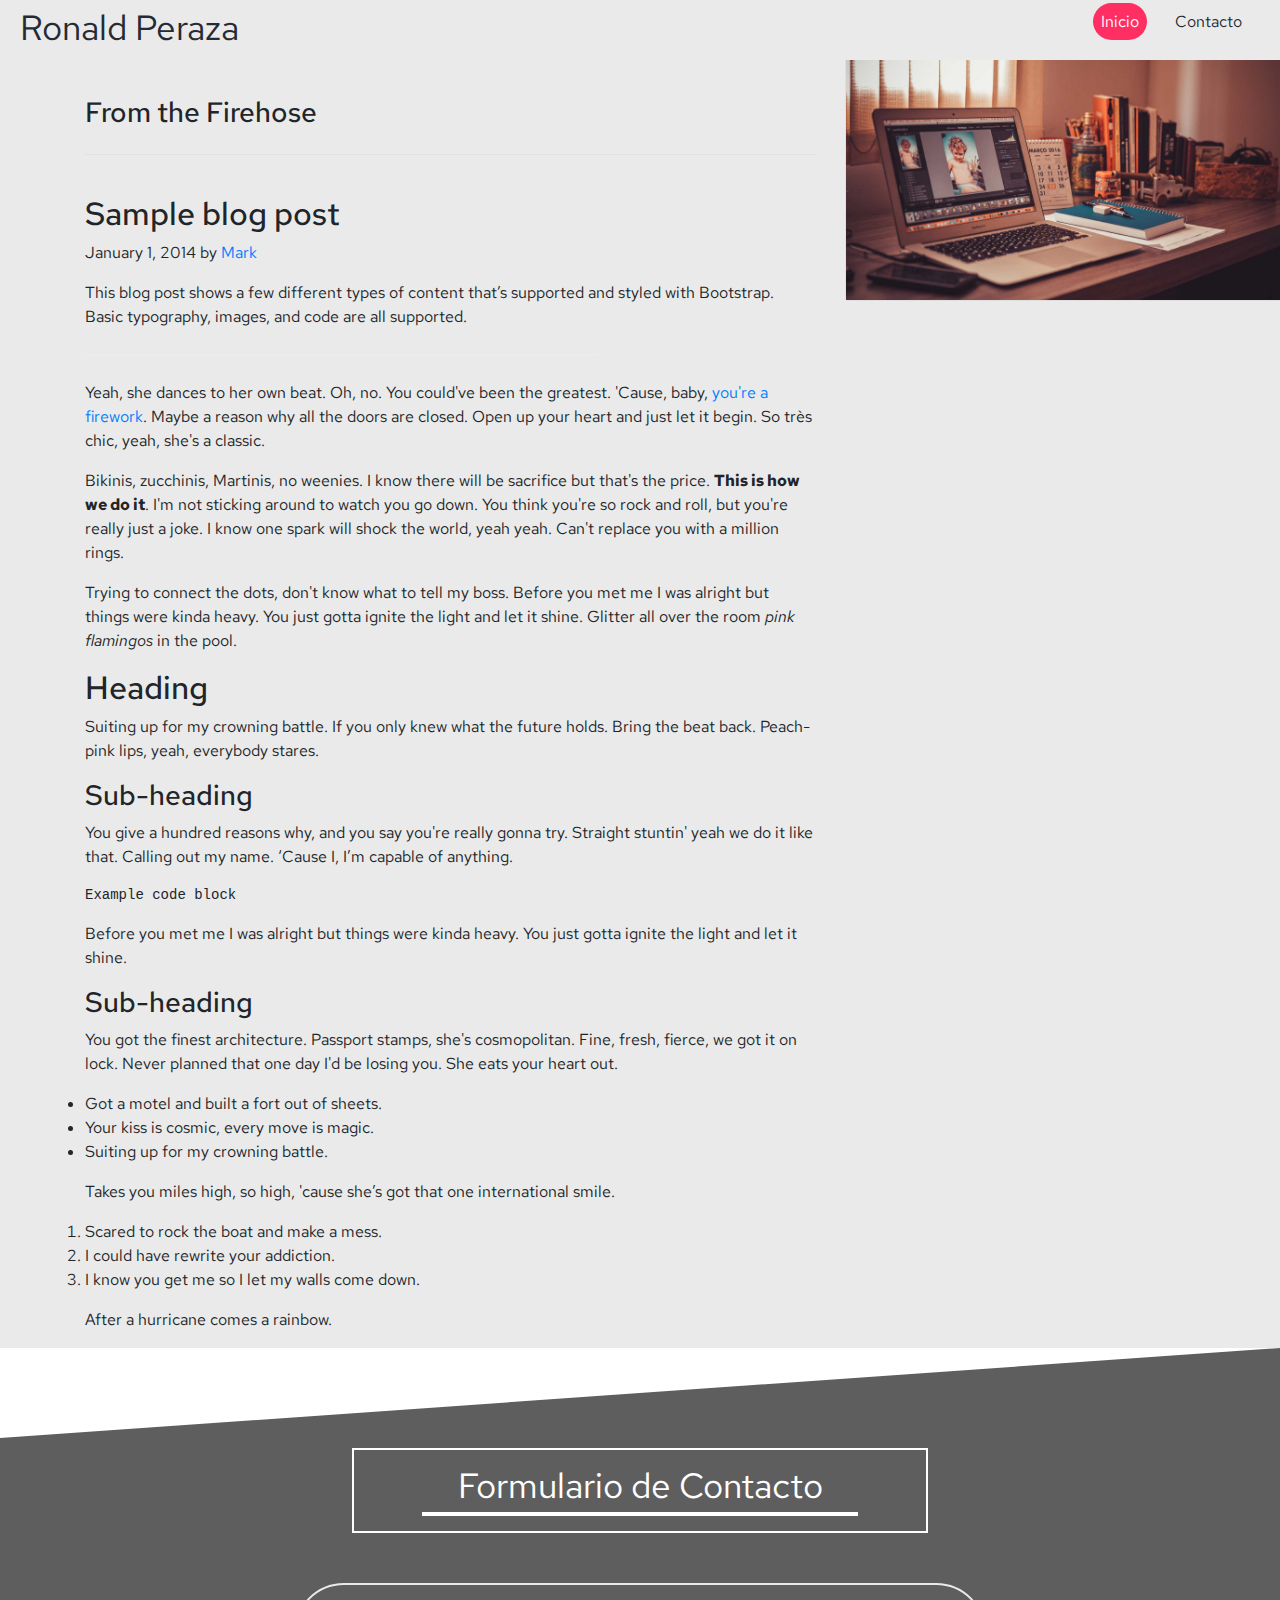
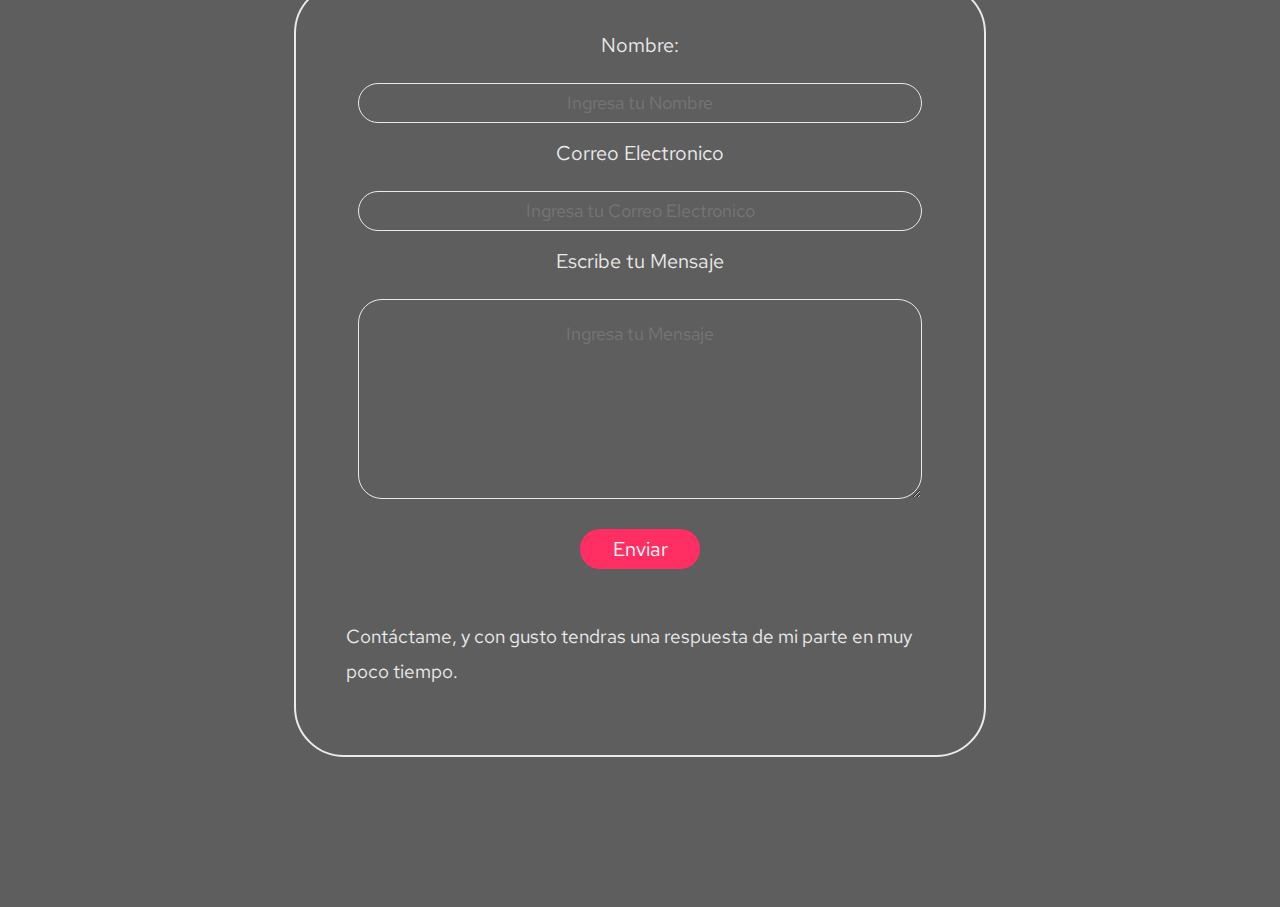
<file: article.html>
<!doctype html>
<html lang="en">
  <head>
    <!-- Required meta tags -->
    <meta charset="utf-8">
    <meta name="viewport" content="width=device-width, initial-scale=1, shrink-to-fit=no">

    <!-- Bootstrap CSS -->
    <link rel="stylesheet" href="https://stackpath.bootstrapcdn.com/bootstrap/4.3.1/css/bootstrap.min.css" integrity="sha384-ggOyR0iXCbMQv3Xipma34MD+dH/1fQ784/j6cY/iJTQUOhcWr7x9JvoRxT2MZw1T" crossorigin="anonymous">

    <title>Blog</title>
    <!-- Estilos css -->
    <link rel="stylesheet" href="/css/styles.css" />

<!-- 2 Links de Google Fonts  -->
<link rel="preconnect" href="https://fonts.gstatic.com" />
<link
  href="https://fonts.googleapis.com/css2?family=Poppins:ital,wght@0,100;0,500;1,400&family=Red+Hat+Text&
display=swap"
  rel="stylesheet"
/>
  </head>
  <body>
    <header id="header">
        <nav class="menu">
          <div class="logo-box">
            <h1><a href="index.html">Ronald Peraza</a></h1>
            <span class="btn-menu"><i class="fas fa-bars"></i></span>
          </div>
  
          <div class="list-container">
            <ul class="lists">
              <li><a href="index.html" class="active">Inicio</a></li>
              <li><a href="#contacto">Contacto</a></li>
            </ul>
          </div>
        </nav>
  
        
  
    </header>
    <div class="pt-5">

    </div>
    <div class="container">
        <div class="row">
            <div class="col-md-8">
              <h3 class="pb-4 mb-4 fst-italic border-bottom pt-5">
                From the Firehose
              </h3>
        
              <article class="blog-post pt-3">
                <h2 class="blog-post-title">Sample blog post</h2>
                <p class="blog-post-meta">January 1, 2014 by <a href="#">Mark</a></p>
        
                <p>This blog post shows a few different types of content that’s supported and styled with Bootstrap. Basic typography, images, and code are all supported.</p>
                <hr>
                <p>Yeah, she dances to her own beat. Oh, no. You could've been the greatest. 'Cause, baby, <a href="#">you're a firework</a>. Maybe a reason why all the doors are closed. Open up your heart and just let it begin. So très chic, yeah, she's a classic.</p>
                <blockquote>
                  <p>Bikinis, zucchinis, Martinis, no weenies. I know there will be sacrifice but that's the price. <strong>This is how we do it</strong>. I'm not sticking around to watch you go down. You think you're so rock and roll, but you're really just a joke. I know one spark will shock the world, yeah yeah. Can't replace you with a million rings.</p>
                </blockquote>
                <p>Trying to connect the dots, don't know what to tell my boss. Before you met me I was alright but things were kinda heavy. You just gotta ignite the light and let it shine. Glitter all over the room <em>pink flamingos</em> in the pool. </p>
                <h2>Heading</h2>
                <p>Suiting up for my crowning battle. If you only knew what the future holds. Bring the beat back. Peach-pink lips, yeah, everybody stares.</p>
                <h3>Sub-heading</h3>
                <p>You give a hundred reasons why, and you say you're really gonna try. Straight stuntin' yeah we do it like that. Calling out my name. ‘Cause I, I’m capable of anything.</p>
                <pre><code>Example code block</code></pre>
                <p>Before you met me I was alright but things were kinda heavy. You just gotta ignite the light and let it shine.</p>
                <h3>Sub-heading</h3>
                <p>You got the finest architecture. Passport stamps, she's cosmopolitan. Fine, fresh, fierce, we got it on lock. Never planned that one day I'd be losing you. She eats your heart out.</p>
                <ul>
                  <li>Got a motel and built a fort out of sheets.</li>
                  <li>Your kiss is cosmic, every move is magic.</li>
                  <li>Suiting up for my crowning battle.</li>
                </ul>
                <p>Takes you miles high, so high, 'cause she’s got that one international smile.</p>
                <ol>
                  <li>Scared to rock the boat and make a mess.</li>
                  <li>I could have rewrite your addiction.</li>
                  <li>I know you get me so I let my walls come down.</li>
                </ol>
                <p>After a hurricane comes a rainbow.</p>
              </article><!-- /.blog-post -->
            </div>

            <aside class="col-md-4 blog-sidebar">
                <div class="card" style="width: 28rem;">
                    <img src="/img/img-1.jpg" class="card-img-top">
                    
                </div>
            </aside>
        
                    
        </div><!-- /.row -->
    </div>

     <!-- footer -->
    <footer class="footer" id="contacto">
      <div class="skew-arriba"></div>
      <div class="deg-footer"></div>
      <div class="ejeZfooter">
        <div class="footer-content">
          <div class="footer-title">
            <h2>Formulario de Contacto</h2>
            <hr />
          </div>

          <div class="formulario-content">
            <form action="" id="formulario">
              <label for="user">Nombre:</label>
              <input
                type="text"
                id="user"
                name="user"
                placeholder="Ingresa tu Nombre"
              />

              <label for="email">Correo Electronico</label>
              <input
                type="email"
                id="email"
                name="email"
                placeholder="Ingresa tu Correo Electronico"
              />

              <label for="message">Escribe tu Mensaje</label>
              <textarea
                name="menssage"
                id="message"
                placeholder="Ingresa tu Mensaje"
              ></textarea>

              <div class="send"><button>Enviar</button></div>

              <div class="mensaje-form">
                <p>
                  Contáctame, y con gusto tendras una respuesta de
                  mi parte en muy poco tiempo.
                </p>
              </div>
            </form>
          </div>
          
        </div>
      </div>
    </footer>

    <!-- Optional JavaScript -->
    <!-- jQuery first, then Popper.js, then Bootstrap JS -->
    <script src="https://code.jquery.com/jquery-3.3.1.slim.min.js" integrity="sha384-q8i/X+965DzO0rT7abK41JStQIAqVgRVzpbzo5smXKp4YfRvH+8abtTE1Pi6jizo" crossorigin="anonymous"></script>
    <script src="https://cdnjs.cloudflare.com/ajax/libs/popper.js/1.14.7/umd/popper.min.js" integrity="sha384-UO2eT0CpHqdSJQ6hJty5KVphtPhzWj9WO1clHTMGa3JDZwrnQq4sF86dIHNDz0W1" crossorigin="anonymous"></script>
    <script src="https://stackpath.bootstrapcdn.com/bootstrap/4.3.1/js/bootstrap.min.js" integrity="sha384-JjSmVgyd0p3pXB1rRibZUAYoIIy6OrQ6VrjIEaFf/nJGzIxFDsf4x0xIM+B07jRM" crossorigin="anonymous"></script>
  </body>
</html>
</file>
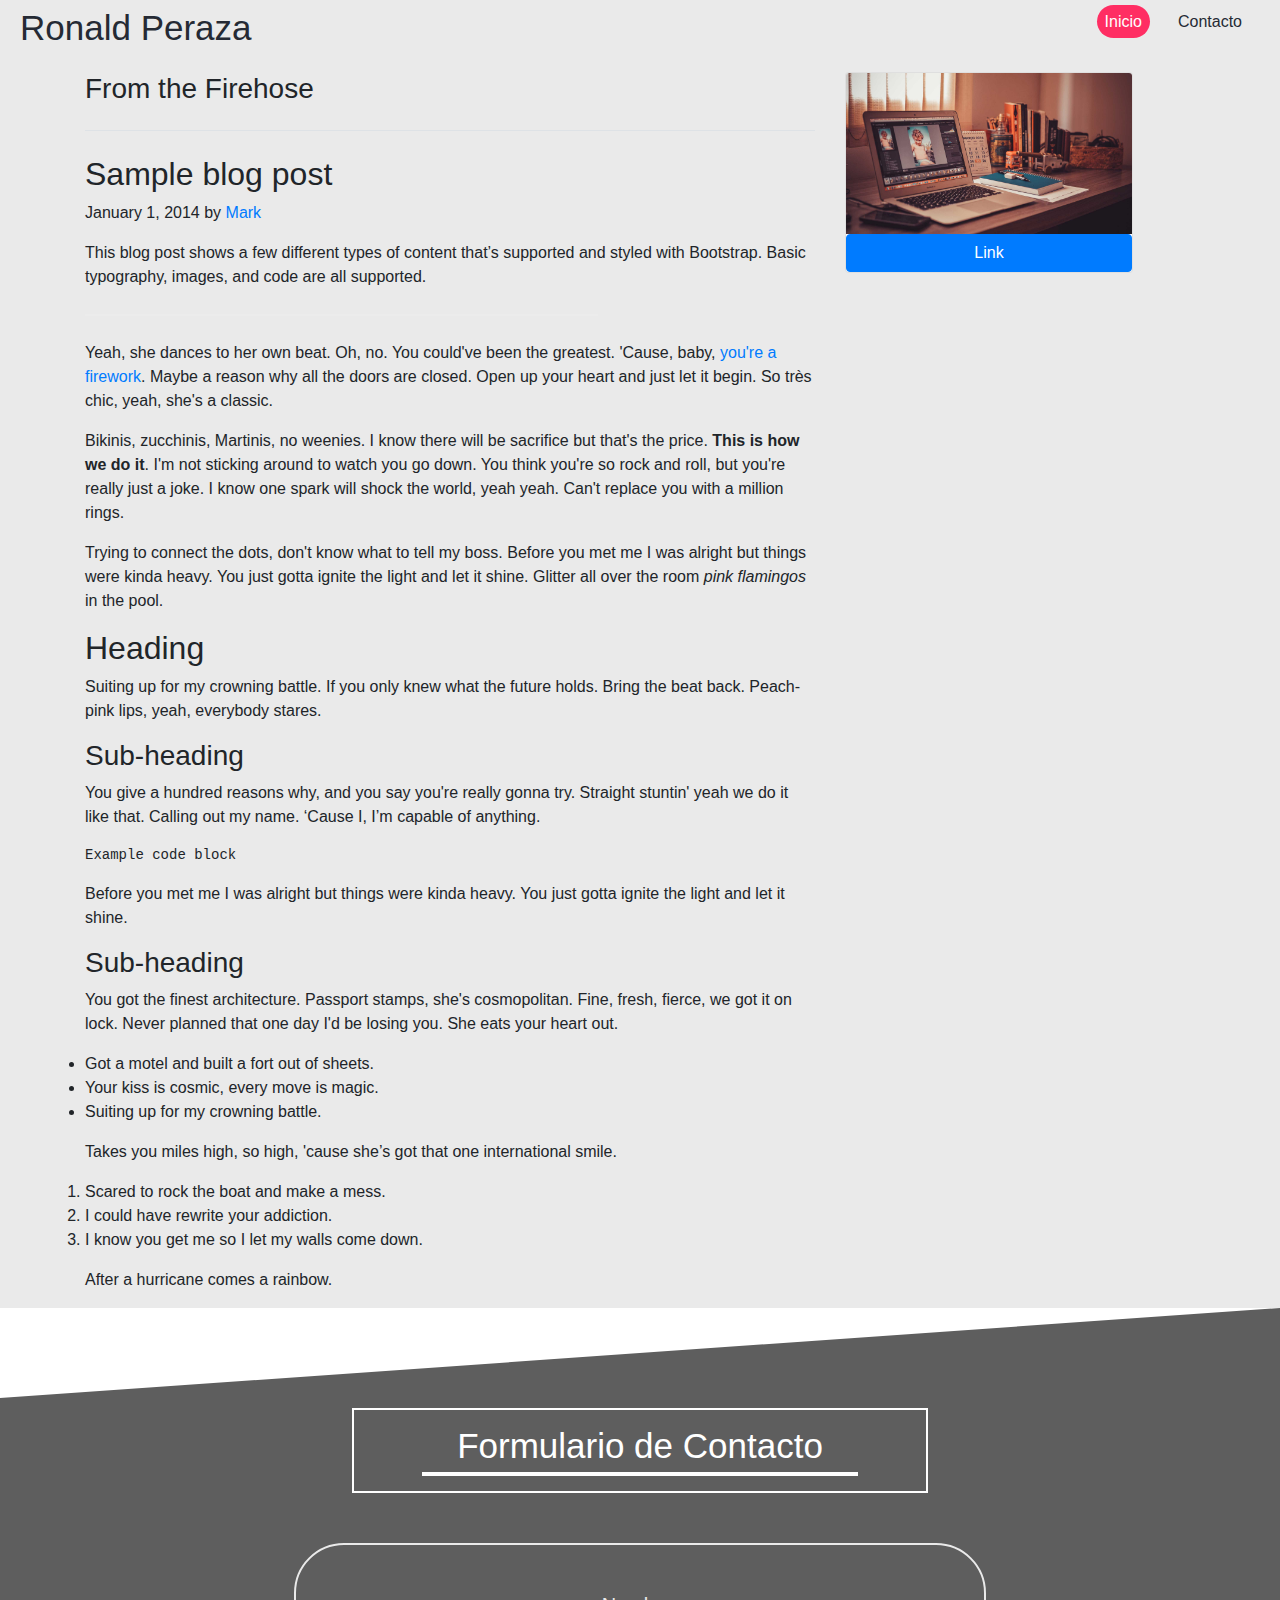
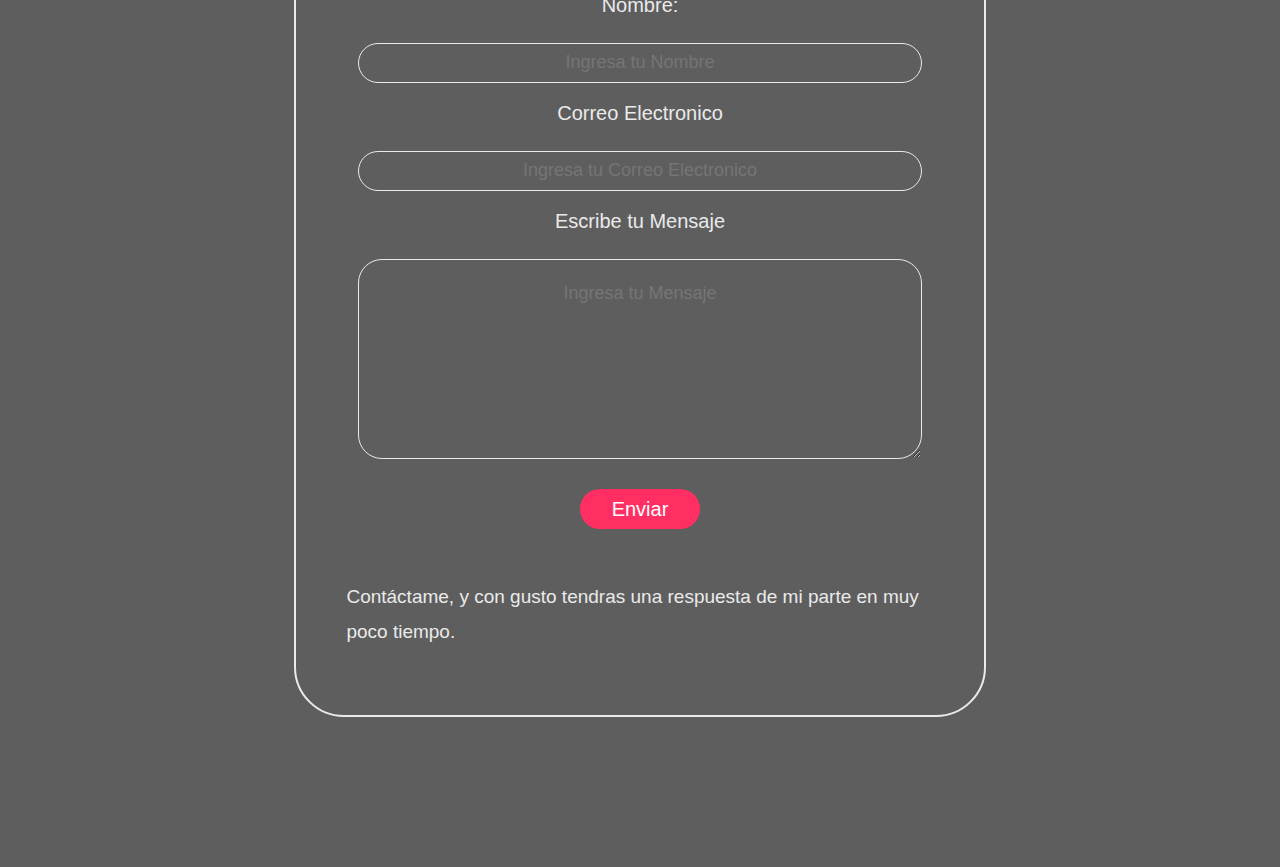
<file: proyecto.html>
<!doctype html>
<html lang="en">
  <head>
    <!-- Required meta tags -->
    <meta charset="utf-8">
    <meta name="viewport" content="width=device-width, initial-scale=1, shrink-to-fit=no">

    <!-- Bootstrap CSS -->
    <link rel="stylesheet" href="https://stackpath.bootstrapcdn.com/bootstrap/4.3.1/css/bootstrap.min.css" integrity="sha384-ggOyR0iXCbMQv3Xipma34MD+dH/1fQ784/j6cY/iJTQUOhcWr7x9JvoRxT2MZw1T" crossorigin="anonymous">

    <title>Proyecto</title>
    <!-- Estilos css -->
    <link rel="stylesheet" href="/css/styles.css" />

    <!-- 2 Links de Google Fonts  -->
    <link rel="preconnect" href="https://fonts.gstatic.com" />
    href="https://fonts.googleapis.com/css2?family=Poppins:ital,wght@0,100;0,500;1,400&family=Red+Hat+Text&
    <link
    disp pt-5lay=swap"
      rel="stylesheet"
    />
  </head>
  <body>
    <header id="header">
        <nav class="menu">
          <div class="logo-box">
            <h1><a href="index.html">Ronald Peraza</a></h1>
            <span class="btn-menu"><i class="fas fa-bars"></i></span>
          </div>
  
          <div class="list-container">
            <ul class="lists">
              <li><a href="index.html" class="active">Inicio</a></li>
              <li><a href="#contacto">Contacto</a></li>
            </ul>
          </div>
        </nav>
  
        
  
    </header>
    <div class="skew-abajo"></div>
    <div class="container pt-5">
        <div class="row">
            <div class="col-md-8">
              <h3 class="pb-4 mb-4 fst-italic border-bottom">
                From the Firehose
              </h3>
        
              <article class="blog-post">
                <h2 class="blog-post-title">Sample blog post</h2>
                <p class="blog-post-meta">January 1, 2014 by <a href="#">Mark</a></p>
        
                <p>This blog post shows a few different types of content that’s supported and styled with Bootstrap. Basic typography, images, and code are all supported.</p>
                <hr>
                <p>Yeah, she dances to her own beat. Oh, no. You could've been the greatest. 'Cause, baby, <a href="#">you're a firework</a>. Maybe a reason why all the doors are closed. Open up your heart and just let it begin. So très chic, yeah, she's a classic.</p>
                <blockquote>
                  <p>Bikinis, zucchinis, Martinis, no weenies. I know there will be sacrifice but that's the price. <strong>This is how we do it</strong>. I'm not sticking around to watch you go down. You think you're so rock and roll, but you're really just a joke. I know one spark will shock the world, yeah yeah. Can't replace you with a million rings.</p>
                </blockquote>
                <p>Trying to connect the dots, don't know what to tell my boss. Before you met me I was alright but things were kinda heavy. You just gotta ignite the light and let it shine. Glitter all over the room <em>pink flamingos</em> in the pool. </p>
                <h2>Heading</h2>
                <p>Suiting up for my crowning battle. If you only knew what the future holds. Bring the beat back. Peach-pink lips, yeah, everybody stares.</p>
                <h3>Sub-heading</h3>
                <p>You give a hundred reasons why, and you say you're really gonna try. Straight stuntin' yeah we do it like that. Calling out my name. ‘Cause I, I’m capable of anything.</p>
                <pre><code>Example code block</code></pre>
                <p>Before you met me I was alright but things were kinda heavy. You just gotta ignite the light and let it shine.</p>
                <h3>Sub-heading</h3>
                <p>You got the finest architecture. Passport stamps, she's cosmopolitan. Fine, fresh, fierce, we got it on lock. Never planned that one day I'd be losing you. She eats your heart out.</p>
                <ul>
                  <li>Got a motel and built a fort out of sheets.</li>
                  <li>Your kiss is cosmic, every move is magic.</li>
                  <li>Suiting up for my crowning battle.</li>
                </ul>
                <p>Takes you miles high, so high, 'cause she’s got that one international smile.</p>
                <ol>
                  <li>Scared to rock the boat and make a mess.</li>
                  <li>I could have rewrite your addiction.</li>
                  <li>I know you get me so I let my walls come down.</li>
                </ol>
                <p>After a hurricane comes a rainbow.</p>
              </article><!-- /.blog-post -->
            </div>

            <aside class="col-md-4 blog-sidebar">
                <div class="card" style="width: 18rem;">
                    <img src="/img/img-1.jpg" class="card-img-top">
                    <a href="#" class="btn btn-primary card-link">Link</a>
                </div>
            </aside>
                    
        </div><!-- /.row -->
    </div>

     <!-- footer -->
     <footer class="footer" id="contacto">
        <div class="skew-arriba"></div>
        <div class="deg-footer"></div>
        <div class="ejeZfooter">
          <div class="footer-content">
            <div class="footer-title">
              <h2>Formulario de Contacto</h2>
              <hr />
            </div>
  
            <div class="formulario-content">
              <form action="" id="formulario">
                <label for="user">Nombre:</label>
                <input
                  type="text"
                  id="user"
                  name="user"
                  placeholder="Ingresa tu Nombre"
                />
  
                <label for="email">Correo Electronico</label>
                <input
                  type="email"
                  id="email"
                  name="email"
                  placeholder="Ingresa tu Correo Electronico"
                />
  
                <label for="message">Escribe tu Mensaje</label>
                <textarea
                  name="menssage"
                  id="message"
                  placeholder="Ingresa tu Mensaje"
                ></textarea>
  
                <div class="send"><button>Enviar</button></div>
  
                <div class="mensaje-form">
                  <p>
                    Contáctame, y con gusto tendras una respuesta de
                    mi parte en muy poco tiempo.
                  </p>
                </div>
              </form>
            </div>

          </div>
        </div>
      </footer>
  
    <!-- Optional JavaScript -->
    <!-- jQuery first, then Popper.js, then Bootstrap JS -->
    <script src="https://code.jquery.com/jquery-3.3.1.slim.min.js" integrity="sha384-q8i/X+965DzO0rT7abK41JStQIAqVgRVzpbzo5smXKp4YfRvH+8abtTE1Pi6jizo" crossorigin="anonymous"></script>
    <script src="https://cdnjs.cloudflare.com/ajax/libs/popper.js/1.14.7/umd/popper.min.js" integrity="sha384-UO2eT0CpHqdSJQ6hJty5KVphtPhzWj9WO1clHTMGa3JDZwrnQq4sF86dIHNDz0W1" crossorigin="anonymous"></script>
    <script src="https://stackpath.bootstrapcdn.com/bootstrap/4.3.1/js/bootstrap.min.js" integrity="sha384-JjSmVgyd0p3pXB1rRibZUAYoIIy6OrQ6VrjIEaFf/nJGzIxFDsf4x0xIM+B07jRM" crossorigin="anonymous"></script>
  </body>
</html>
</file>
<file: css/styles.css>
:root {
  --blackMenu: #00000a;
  --red: #ff2e63;
  --black: #252a34;
  --blue: #08d9d6;
  --white: #eaeaea;
  --title: 35px;
  --text: 19px;
}

* {
  margin: 0;
  padding: 0;
  box-sizing: border-box;
}

body {
  background: #eaeaea;
  overflow-x: hidden;
  font-family: "Red Hat Text", sans-serif;
}

.go-top {
  position: fixed;
  bottom: 100px;
  right: -100%;
  width: 50px;
  height: 50px;
  background: #08d9d6;
  border: 2px solid #211830;
  display: flex;
  justify-content: center;
  align-items: center;
  cursor: pointer;
  z-index: 1000;
  transition: 0.5s;
}

.go-top:hover {
  background: var(--red);
  color: #fff;
  border: 2px solid var(--white);
}
.go-top:hover span {
  color: var(--white);
}

.go-top > span {
  font-size: 30px;
  color: var(--black);
}

/* Skew */
.skew-abjo {
  position: absolute;
  bottom: 0;
  left: 0;
  border-width: 0 0 10vh 100vw;
  border-style: solid;
  border-color: transparent transparent #fff transparent;
}

.skew-arriba {
  position: absolute;
  top: 0;
  left: 0;
  border-width: 10vh 100vw 0 0;
  border-style: solid;
  border-color: #fff transparent transparent transparent;
  z-index: 10;
}

/* Menu de Navergacion */
#header {
  position: relative;
  width: 100%;
}

.menu {
  position: fixed;
  top: 0;
  left: 0;
  width: 100%;
  height: 60px;
  background: #eaeaea;

  display: flex;
  justify-content: space-between;
  align-items: center;
  z-index: 9999;
}

.menu .logo-box {
  margin-left: 20px;
}

.menu .logo-box h1 a {
  text-decoration: none;
  font-size: var(--title);
  font-weight: 400;
  color: var(--black);
}

.menu .list-container {
  margin-right: 20px;
}
.menu .list-container ul {
  display: flex;
}
.menu .list-container ul li {
  list-style: none;
}
.menu .list-container ul li a {
  text-decoration: none;
  margin: 0px 10px;
  padding: 8px;
  color: var(--black);
  border-radius: 24px;
  transition: 0.3s;
  font-size: 16px;
}
.menu .list-container ul li a.active {
  background: var(--red);
  color: #fff;
}
.menu .list-container ul li a:hover {
  background: var(--red);
  color: #fff;
}
.btn-menu > .fa-bars {
  display: none;
}

/* Design Responsive Menu */
@media only screen and (max-width: 900px) {
  .btn-menu > .fa-bars {
    display: block;
    position: absolute;
    right: 30px;
    top: 20px;
    font-size: 28px;
    color: var(--black);
    transition: 0.5s;
    cursor: pointer;
  }
  .btn-menu > .fa-times {
    color: var(--red);
  }
  .btn-menu > .fa-bars:hover {
    color: var(--red);
  }
  .menu .logo-box {
    margin-left: 30px;
  }
  .menu .list-container {
    position: fixed;
    top: 60px;
    left: -100%;
    background: #fff;
    width: 100%;
    height: calc(100vh - 60px);
  }
  .menu .list-container .lists {
    width: 100%;
    height: 100%;
    display: flex;
    justify-content: center;
    align-items: center;
    flex-direction: column;
    border-top: 4px solid var(--red);
  }
  .menu .list-container ul li {
    width: 90%;
    border-bottom: 2px solid var(--black);
    display: flex;
    justify-content: center;
  }
  .menu .list-container ul li a {
    font-size: 20px;
    text-align: center;
    padding: 12px 0px;
  }
  .menu .list-container ul li a.active {
    background: none;
    color: var(--red);
  }
  .menu .list-container ul li a:hover {
    background: none;
    color: var(--red);
  }
}
/* End Navigation Menu */

/* Header */
.img-header {
  position: relative;
  width: 100%;
  height: 100vh;
  background: url(../img/header-bg.jpg);
  background-attachment: fixed;
  background-position: center;
  background-size: cover;
}
.img-header .welcome {
  position: absolute;
  top: 0;
  left: 0;
  width: 100%;
  height: 100%;
  background: rgba((0), 0, 0, 0.6);
  display: flex;
  justify-content: center;
  align-items: center;
  flex-direction: column;
}
.img-header .welcome h1 {
  font-size: 50px;
  color: #eaeaea;
}
.img-header .welcome hr {
  width: 400px;
  height: 2px;
  background: #fff;
  border: none;
  margin-top: 5px;
}
.img-header .welcome p {
  font-size: 20px;
  color: #fff;
  margin-top: 20px;
}
.img-header .welcome > button {
  width: 170px;
  height: 40px;
  background: var(--red);
  border-radius: 24px;
  border: none;
  outline: none;
  font-size: 22px;
  color: #fff;
  text-align: center;
  margin-top: 20px;
  cursor: pointer;
  transition: 0.5s;
}
.img-header .welcome > button:hover {
  background: var(--blue);
}

/* Responsive img Header */
@media only screen and (max-width: 773px) {
  .img-header .welcome h1 {
    font-size: 40px;
  }
  .img-header .welcome > button {
    width: 130px;
    font-size: 20px;
  }
}
@media only screen and (max-width: 590px) {
  .img-header .welcome h1 {
    font-size: 30px;
  }
  .img-header .welcome hr {
    width: 100px;
  }
  .img-header .welcome p {
    font-size: 17px;
  }
  .img-header .welcome > button {
    width: 100px;
    font-size: 17px;
  }
}
/* end Header */

/* Acerca */

.acerca-de {
  width: 100%;
  margin-top: 120px;
}
.acerca-de .info-container {
  width: 80%;
  margin: auto;
  display: flex;
  justify-content: center;
  flex-direction: column;
}
.acerca-de .info-container h1 {
  font-size: 50px;
  font-weight: 400;
  color: var(--black);
  text-align: center;
  margin-bottom: 20px;
}
.acerca-de .info-container p {
  text-align: center;
  font-size: 17px;
  color: var(--black);
  line-height: 35px;
  margin: 10px 0px;
}

.acerca-de .info-container .about-gallery {
  width: 100%;
  display: flex;
  justify-content: center;
  margin: 50px 0px;
}
.acerca-de .info-container .about-gallery img {
  width: calc(33.333% - 10px);
  height: 300px;
  margin: 10px 10px;
  object-fit: cover;
  border-radius: 10px;
  cursor: pointer;
}
.acerca-de .info-container .about-more {
  width: 100%;
  display: flex;
  justify-content: center;
}

.acerca-de .info-container .about-more button {
  width: 120px;
  height: 40px;
  text-align: center;
  line-height: 40px;
  font-size: 20px;
  background: var(--red);
  border: none;
  outline: none;
  border-radius: 20px;
  color: #fff;
  cursor: pointer;
  transition: 00.5s;
}
.acerca-de .info-container .about-more button:hover {
  background: var(--blue);
}

@media only screen and (max-width: 773px) {
  .acerca-de .info-container .about-gallery {
    flex-direction: column;
  }
  .acerca-de .info-container .about-gallery img {
    width: 100%;
  }
}
@media only screen and (max-width: 590px) {
  .acerca-de .info-container h1 {
    font-size: 30px;
  }
  .acerca-de .info-container p {
    font-size: 15px;
  }
}

/** Nuestros proyectos **/
.our-projects {
  position: relative;
  width: 100%;
  height: 100%;
  background: url(../img/img-2.jpg);
  background-attachment: fixed;
  background-position: center;
  background-size: cover;
  margin-top: 100px;
}
.our-projects .deg-background {
  position: absolute;
  top: 0;
  left: 0;
  width: 100%;
  height: 100%;
  background: rgba(0, 0, 0, 0.8);
}
.our-projects .ejeZproject {
  position: relative;
  width: 100%;
  height: 100%;
}
.our-projects .container-project {
  width: 90%;
  margin: auto;
  padding-top: 100px;
}
.our-projects .container-project .project-title {
  border: 2px solid #fff;
  padding: 10px;
  text-align: center;
  width: 50%;
  margin: auto;
}
.our-projects .container-project .project-title h2 {
  font-size: 40px;
  color: #fff;
  font-weight: normal;
}
.our-projects .container-project .project-title hr {
  background: #fff;
  width: 50%;
  height: 3px;
  margin: 10px auto;
}
.our-projects .container-project .project-img {
  width: 100%;
  display: flex;
  justify-content: center;
  flex-wrap: wrap;
  margin-top: 80px;
  padding-bottom: 100px;
}
.our-projects .container-project .project-img img {
  width: calc(30% - 10px);
  margin: 10px;
  object-fit: cover;
  border-radius: 10px;
  cursor: pointer;
}
@media only screen and (max-width: 773px) {
  .our-projects .container-project .project-img img {
    width: 80%;
    margin-bottom: 30px;
  }
}
@media only screen and (max-width: 446px) {
  .our-projects .container-project .project-title h2 {
    font-size: 30px;
  }
}

/* Footer */
.footer {
  position: relative;
  width: 100%;
  height: 100%;
  background: url(../img/img-14.jpg);
  background-attachment: fixed;
  background-position: center;
  background-size: cover;
}
.footer .deg-footer {
  position: absolute;
  top: 0;
  left: 0;
  width: 100%;
  height: 100%;
  background: rgba(0, 0, 0, 0.6);
}
.footer .ejeZfooter {
  position: relative;
  width: 100%;
  height: 100%;
}
.footer .footer-content {
  padding-top: 100px;
  width: 90%;
  margin: auto;
  padding-bottom: 100px;
}
.footer .footer-content .footer-title {
  width: 50%;
  margin: auto;
  border: 2px solid #fff;
  padding: 15px;
}
.footer .footer-content .footer-title h2 {
  font-size: 35px;
  font-weight: 400;
  color: #fff;
  text-align: center;
  margin-bottom: 5px;
}
.footer .footer-content .footer-title hr {
  background: #fff;
  height: 2px;
  width: 80%;
  margin: auto;
}
.footer .formulario-content {
  width: 60%;
  margin: 50px auto;
  padding: 30px;
  border-radius: 50px;
  border: 2px solid var(--white);
}
.footer .formulario-content #formulario {
  display: flex;
  justify-content: center;
  flex-direction: column;
}
.footer .formulario-content #formulario label {
  font-size: 20px;
  text-align: center;
  color: var(--white);
  padding: 15px;
}
.footer .formulario-content #formulario input {
  width: 90%;
  height: 40px;
  margin: auto;
  border-radius: 24px;
  outline: none;
  border: 1.5px solid var(--white);
  text-align: center;
  font-size: 18px;
  color: var(--white);
  background: none;
}
.footer .formulario-content #formulario textarea {
  width: 90%;
  height: 200px;
  margin: auto;
  padding: 20px;
  border-radius: 24px;
  outline: none;
  border: 1.5px solid var(--white);
  text-align: center;
  font-size: 18px;
  color: var(--white);
  background: none;
}

.footer .formulario-content #formulario .send {
  margin: 30px;
  display: flex;
  justify-content: center;
}
.footer .formulario-content #formulario button {
  width: 120px;
  height: 40px;
  text-align: center;
  line-height: 40px;
  font-size: 20px;
  background: var(--red);
  border: none;
  outline: none;
  border-radius: 20px;
  color: #fff;
  cursor: pointer;
  transition: 00.5s;
}
.footer .formulario-content #formulario button:hover {
  background: var(--blue);
}
.footer .formulario-content #formulario .mensaje-form {
  width: 100%;
  margin: auto;
  padding: 20px;
}
.footer .formulario-content #formulario .mensaje-form p {
  font-size: 19px;
  color: var(--white);
  line-height: 35px;
}
.footer .footer-text {
  position: absolute;
  bottom: 0;
  left: 0;
  width: 100%;
  height: 70px;
  background: rgba((0), 0, 0, 0.8);
  display: flex;
  justify-content: center;
  align-items: center;
  border-top: 2px solid #fff;
}
.footer .footer-text p {
  font-size: 20px;
  text-align: center;
  color: #fff;
}

@media only screen and (max-width: 900px) {
  .footer .formulario-content {
    width: 85%;
    padding: 20px;
  }
  .footer .formulario-content #formulario input {
    width: 100%;
  }
  .footer .formulario-content #formulario textarea {
    width: 100%;
  }
}
@media only screen and (max-width: 590px) {
  .footer .formulario-content {
    width: 95%;
    padding: 20px;
  }
  .footer .formulario-content #formulario label {
    font-size: 17px;
  }
  .footer .formulario-content #formulario input {
    width: 100%;
    font-size: 17px;
  }
  .footer .formulario-content #formulario textarea {
    width: 100%;
  }
  .footer .formulario-content #formulario .mensaje-form p {
    font-size: 17px;
  }
  .footer .footer-text {
    width: 100%;
    padding: 0px 30px;
  }
  .footer .footer-text p {
    font-size: 17px;
  }
}

@media screen and (max-width: 300px) {
  .footer .formulario-content .footer-title h2 {
    font-size: 2px;
    /* padding: 15px; */
    
  }

  
}


/* estilos section */

.body-container {
  margin: 0;
  padding: 0;
  box-sizing: border-box;
}

.details {
  text-align: center;
}

.details h2 {
  font-family: "Red Hat Text", sans-serif;
  color: var(--black);
  font-size: 50px;
  font-weight: 400;
  margin: 0;
}

.main-box {
  display: flex;
  justify-content: center;
  flex-wrap: wrap;
}

.box {
  width: 300px;
  height: 400px;
  margin: 10px;
  text-align: center;
  padding: 40px 20px;
  color: #ffffff;
  position: relative;
  z-index: 2;
  border-radius: 5px;
}
.box > * {
  position: relative;
  z-index: 2;
  color: #ffffff;
}

.box::before {
  content: "";
  position: absolute;
  width: 100%;
  height: 100%;
  border: 2px solid rgba(255, 255, 255, 0.5);
  top: 50%;
  left: 50%;
  transform: translate(-50%, -50%);
  z-index: 1;
}

.box:hover::before {
  width: 95%;
  height: 95%;
  transition: all ease 0.5s;
}

.box .icon {
  width: 100px;
  height: 100px;
  border-radius: 50%;
  background-color: #ffffff;
  text-align: center;
  display: inline-block;
  position: relative;
}

.box .icon .fas {
  color: var(--red);
  font-size: 30px;
  position: absolute;
  top: 50%;
  left: 50%;
  transform: translate(-50%, -50%);
}

hr {
  margin-top: 25px;
  margin-bottom: 25px;
  display: block;
  width: 70%;
  border: 1px solid rgba(255, 255, 255, 0.1);
}

.box .white-border {
  border: 2px solid #ffffff;
}

.box-grey {
  background-color: lightslategray;
}

.box-red {
  background-color: #d50000;
}

.card-header { 
  opacity: 5;
  border: 2px solid #ffffff;
  color: var(--white);
}
.card-noticias {
  background-color: rgba(245, 245, 245, 0.4);
  border: 2px solid #ffffff;
}

.sombra {
    /* border: 1px solid; */
    padding: 10px;
    box-shadow: 5px 10px 18px #888888;
  
}
</file>
